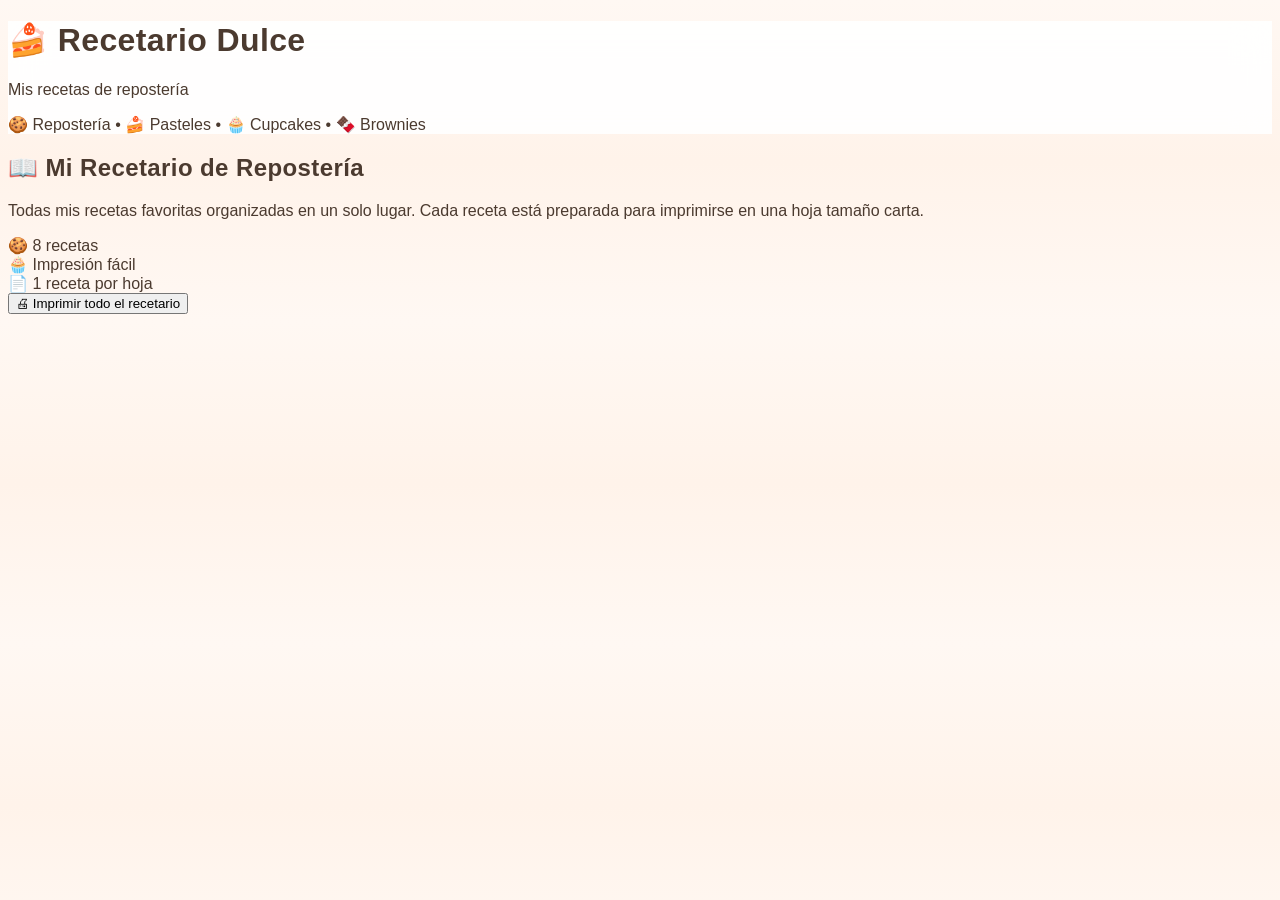
<file: index copy.html>
<!DOCTYPE html>
<html lang="es">
<head>
<meta charset="UTF-8">
<meta name="viewport" content="width=device-width, initial-scale=1.0">

<title>Recetario Dulce</title>

<link rel="stylesheet" href="css/style.css">

</head>

<body>

<header>
    <h1>🍰 Recetario Dulce</h1>
    <p>Mis recetas de repostería</p>
    <p>
🍪 Repostería • 🍰 Pasteles • 🧁 Cupcakes • 🍫 Brownies
</p>
</header>


<section class="hero">

    <div class="hero-info">

        <h2>📖 Mi Recetario de Repostería</h2>

        <p>
            Todas mis recetas favoritas organizadas en un solo lugar.
            Cada receta está preparada para imprimirse en una hoja tamaño carta.
        </p>

        <div class="datos">

            <div>
                🍪
                <span>8 recetas</span>
            </div>

            <div>
                🧁
                <span>Impresión fácil</span>
            </div>

            <div>
                📄
                <span>1 receta por hoja</span>
            </div>

        </div>

        <button class="imprimirTodo" onclick="window.print()">

            🖨 Imprimir todo el recetario

        </button>

    </div>

</section>
<main id="recetas"></main>


<script src="js/app.js"></script>

</body>
</html>
</file>
<file: css/style.css>
/* ============================
   FUENTE Y COLORES
============================ */

html{

    scroll-behavior:smooth;

}

body{

    font-family:'Poppins',sans-serif;

    background:

linear-gradient(

180deg,

#FFF8F3,

#FFF3EA,

#FFF8F3

);

    color:#4B3A2F;

}

/* ============================
   SCROLL
============================ */

::-webkit-scrollbar{

    width:10px;

}

::-webkit-scrollbar-track{

    background:#FFF3EA;

}

::-webkit-scrollbar-thumb{

    background:#D99B73;

    border-radius:20px;

}

::-webkit-scrollbar-thumb:hover{

    background:#B96C46;

}

/* ============================
   HEADER
============================ */

header{

    backdrop-filter:blur(18px);

    background:rgba(255,255,255,.90);

}

/* ============================
   TARJETAS
============================ */

.card{

    transition:.35s;

    animation:fadeUp .5s ease;

    border:1px solid rgba(0,0,0,.05);

}

.card:hover{

    transform:translateY(-8px);

    box-shadow:

    0 20px 45px rgba(0,0,0,.15);

}

/* ============================
   BOTONES
============================ */

button{

    transition:.25s;

}

button:hover{

    transform:translateY(-2px);

}

button:active{

    transform:scale(.96);

}

/* ============================
   INPUT
============================ */

input{

    transition:.25s;

}

input:focus{

    transform:scale(1.02);

}

/* ============================
   RECETA ABIERTA
============================ */

#printArea{

    animation:fade .4s ease;

}

/* ============================
   LISTAS
============================ */

#printArea li{

    line-height:1.7;

}

/* ============================
   TITULOS
============================ */

h1,h2,h3{

    letter-spacing:.4px;

}

/* ============================
   TAGS
============================ */

.tag{

    display:inline-block;

    background:#FFF1E6;

    color:#C96C42;

    padding:6px 14px;

    border-radius:999px;

    font-size:.85rem;

    font-weight:600;

}

/* ============================
   ANIMACIONES
============================ */

@keyframes fade{

    from{

        opacity:0;

    }

    to{

        opacity:1;

    }

}

@keyframes fadeUp{

    from{

        opacity:0;

        transform:translateY(30px);

    }

    to{

        opacity:1;

        transform:translateY(0);

    }

}

/* ============================
   RESPONSIVE
============================ */

@media(max-width:768px){

header h1{

font-size:1.4rem;

}

#buscar{

width:100%;

margin-top:12px;

}

header .max-w-7xl{

flex-direction:column;

align-items:stretch;

}

#hero{

padding:18px;

}

#hero h2{

font-size:2rem;

}

.card{

border-radius:24px;

}

#printArea{

padding:18px;

}

#printArea h1{

font-size:2rem;

}

}

/* ============================
   IMPRESIÓN
============================ */

@media print{

@page{

    size:letter;
    margin:10mm;

}

html,
body{

    background:white !important;

}

/* Ocultar TODO lo de la pantalla */

header,
#hero,
#grid,
#volver,
#btnImprimirReceta,
button,
input{

    display:none !important;

}

/* Mostrar únicamente el área de impresión */

#printArea{

    display:block !important;

    position:static !important;

    width:100% !important;

    padding:0 !important;

    margin:0 !important;

}

/* Cada receta inicia en una hoja */

.hoja{

    page-break-after:always;

    break-after:page;

    page-break-inside:avoid;

    break-inside:avoid;

    width:100%;

}

/* La última no deja una hoja en blanco */

.hoja:last-child{

    page-break-after:auto;

}

/* Imagen */

.foto-print{

    width:100%;

    height:180px;

    object-fit:cover;

    border-radius:10px;

    margin-bottom:12px;

}

/* Títulos */

h1{

    font-size:26px;

    margin-bottom:10px;

}

h2{

    margin-top:14px;

    font-size:18px;

}

ul,
ol{

    margin-top:8px;

    margin-bottom:8px;

}

li{

    margin-bottom:5px;

    line-height:1.4;

}

.horno{

    margin-top:14px;

    font-weight:bold;

}

}

img{

transition:.5s;

}

.card:hover img{

transform:scale(1.08);
}

.card{

opacity:0;

animation:mostrar .6s forwards;

}

.card:nth-child(1){

animation-delay:.05s;

}

.card:nth-child(2){

animation-delay:.10s;

}

.card:nth-child(3){

animation-delay:.15s;

}

.card:nth-child(4){

animation-delay:.20s;

}

.card:nth-child(5){

animation-delay:.25s;

}

.card:nth-child(6){

animation-delay:.30s;

}

.card:nth-child(7){

animation-delay:.35s;

}

.card:nth-child(8){

animation-delay:.40s;

}

@keyframes mostrar{

from{

opacity:0;

transform:translateY(40px);

}

to{

opacity:1;

transform:translateY(0);

}

}

section{

    break-inside:avoid;

    page-break-inside:avoid;

}

#overlayPrint{
    position:fixed;
    inset:0;
    background:rgba(255,255,255,.92);
    backdrop-filter:blur(6px);
    display:flex;
    flex-direction:column;
    justify-content:center;
    align-items:center;
    z-index:99999;
    opacity:0;
    pointer-events:none;
    transition:.25s;
}

#overlayPrint.show{
    opacity:1;
    pointer-events:all;
}

.loader{

    width:70px;
    height:70px;
    border:7px solid #eee;
    border-top:7px solid #d97706;
    border-radius:50%;
    animation:spin .8s linear infinite;

}

@keyframes spin{

to{
transform:rotate(360deg);
}

}

#overlayPrint h2{

margin-top:20px;
font-size:22px;
color:#b45309;

}
</file>
